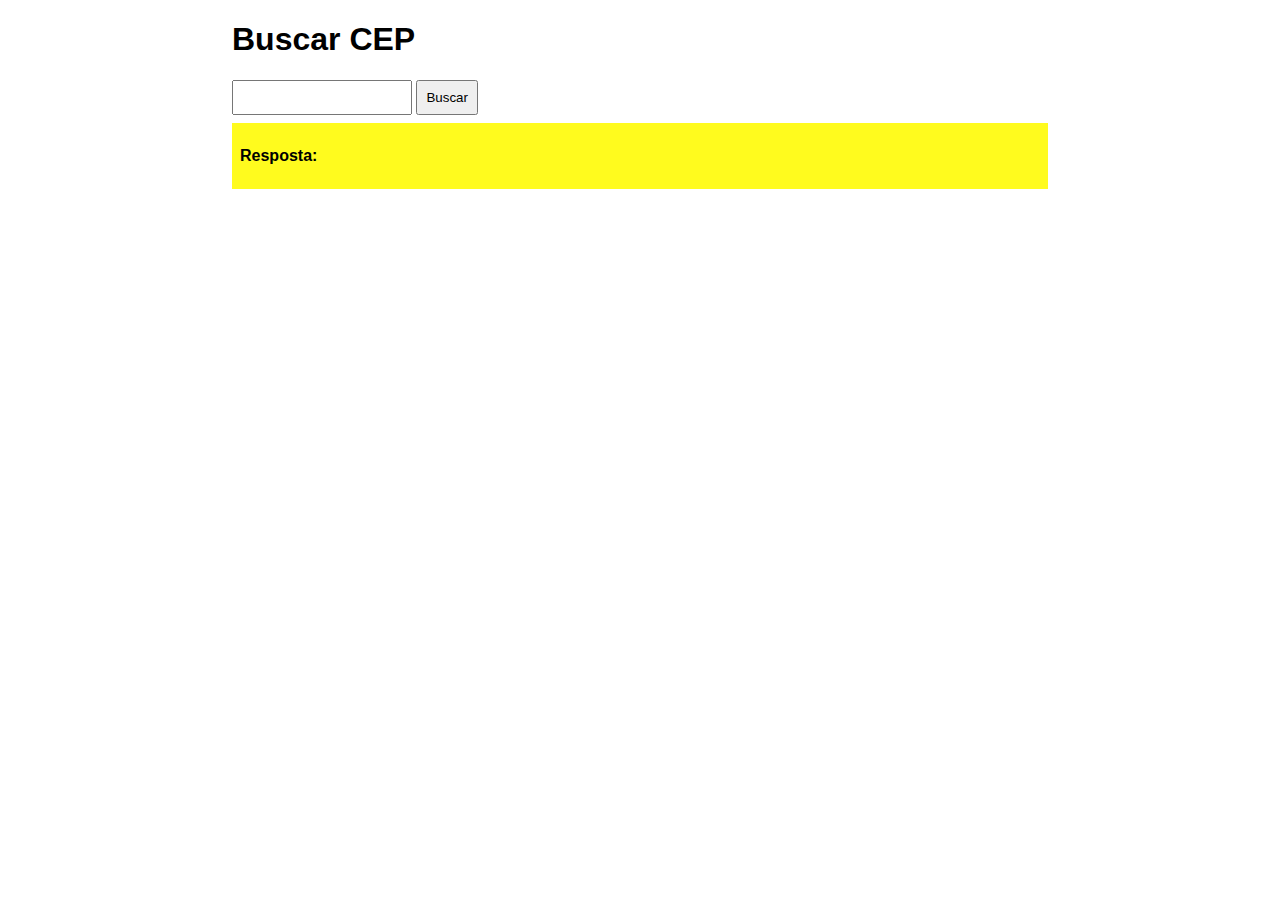
<file: Busca CEP/index.html>
<!DOCTYPE html>
<html lang="pt-br">
<head>
    <meta charset="UTF-8">
    <link rel="stylesheet" href="estilo.css">    
    <title>Buscar CEP</title>
</head>
<script src="scripts.js"></script>
<body>
    <main>
        <h1>Buscar CEP</h1>
        <input id="cep" type="text">
        <button onclick="validarCep(cep.value)">Buscar</button>
        <div id="resp">
            <p class="campo">Resposta:</p>
            <p id="respjson"></p>
        </div>
    </main>
</body>
</html>
</file>
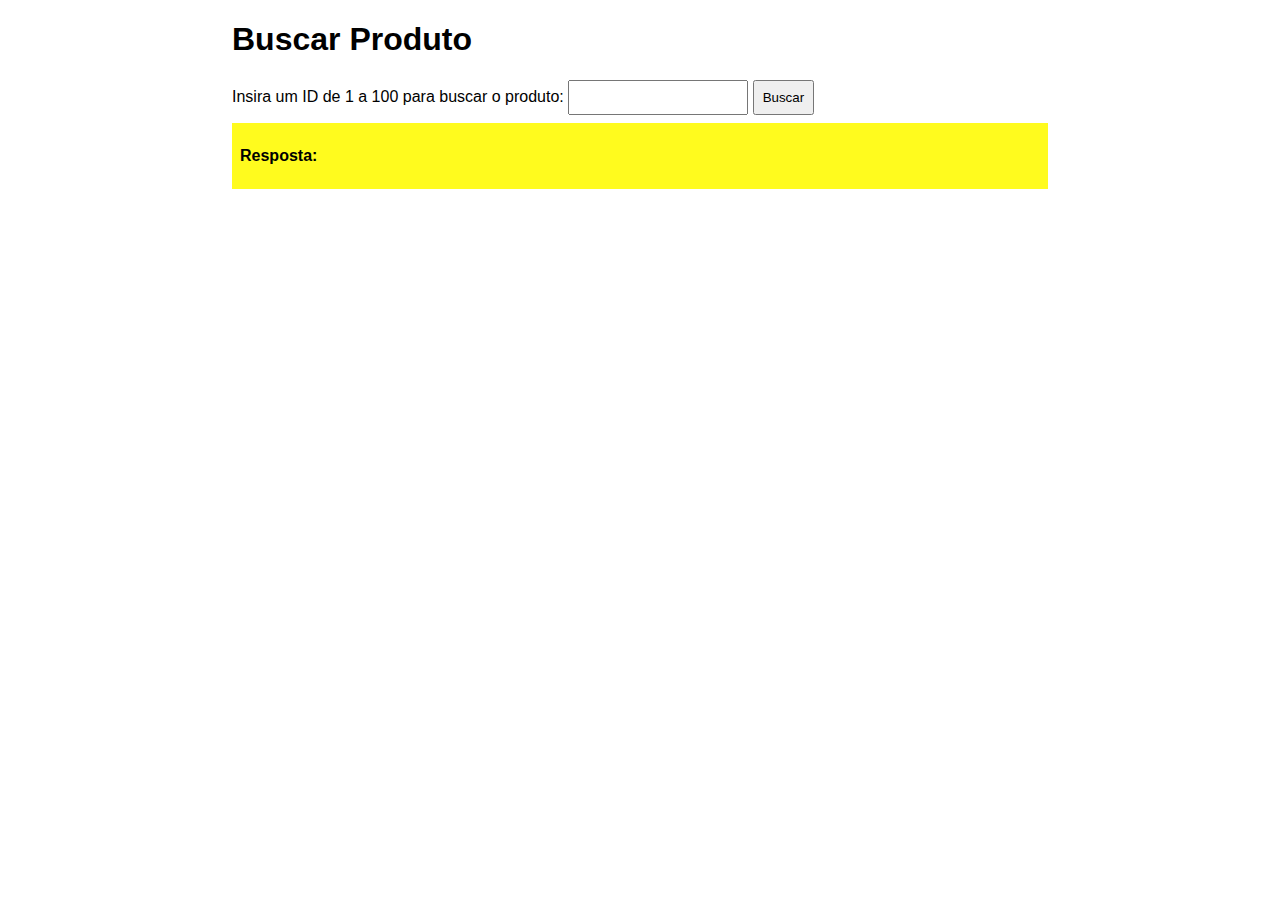
<file: Consulta Produtos/index.html>
<!DOCTYPE html>
<html lang="pt-br">
<head>
    <meta charset="UTF-8">
    <link rel="stylesheet" href="estilo.css">    
    <title>Buscar Produto</title>
</head>
<script src="scripts.js"></script>
<body>
    <main>
        <h1>Buscar Produto</h1>
        <label>Insira um ID de 1 a 100 para buscar o produto:</label>
        <input id="id" type="text">
        <button onclick="validarId()">Buscar</button>
        <div id="resp">
            <p class="campo">Resposta:</p>
            <p id="respjson"></p>
        </div>
    </main>
</body>
</html>
</file>
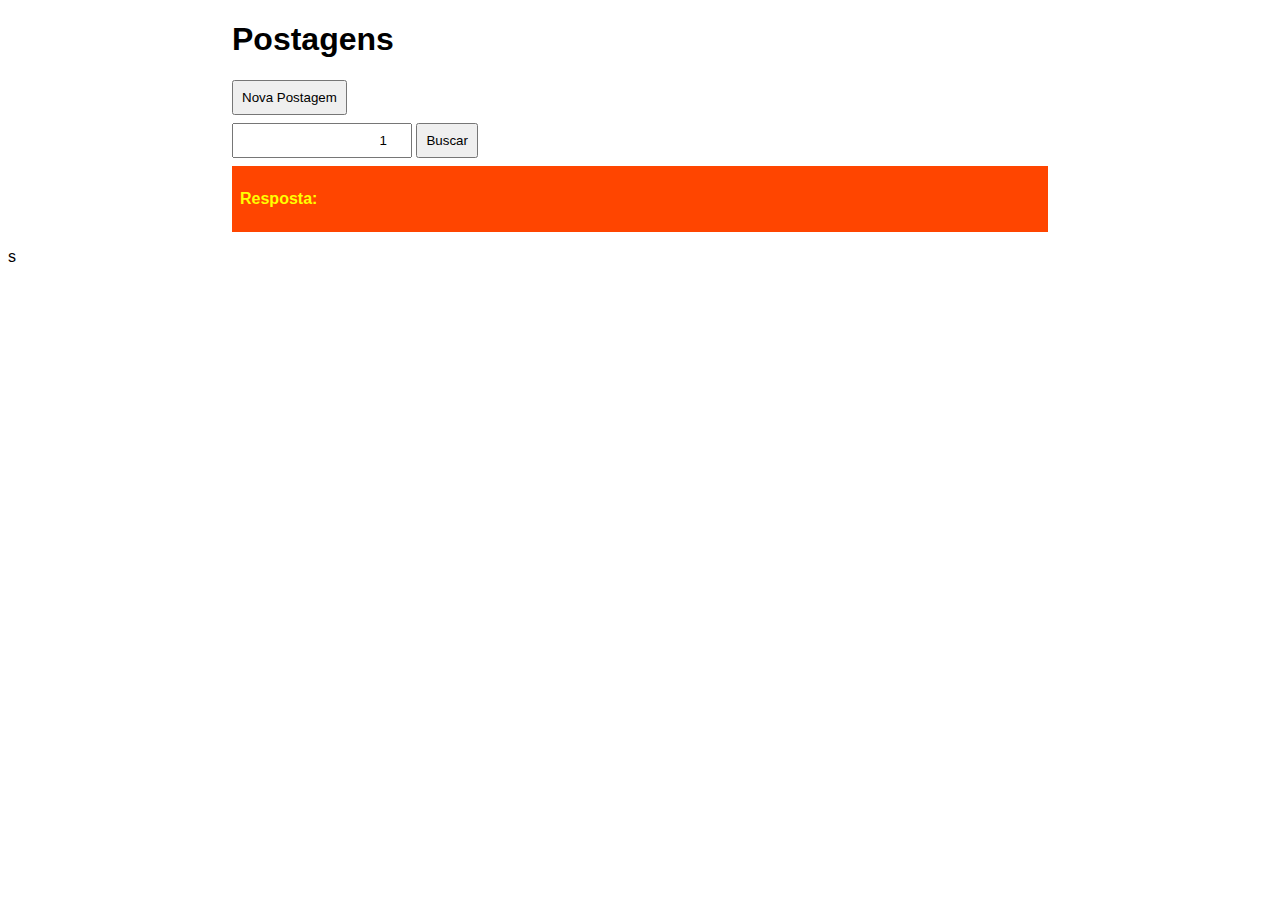
<file: CRUD/index.html>
<!DOCTYPE html>
<html lang="pt-br">

<head>
    <title>fetch</title>
    <link rel="stylesheet" href="estilo.css">
</head>
<script src="scripts.js"></script>
<body>
    <main>
        <h1>Postagens</h1>
        <a href="novaPostagem.html"><button type="button">Nova Postagem</button></a>   <br>
        <input id="numero" type="number" min="1" max="100" value="1">        
        <button onclick="getPostagem(numero.value)">Buscar</button>

        <div id="resp">
            <p class="campo">Resposta:</p>
            <p id="respjson"></p>
        </div>
    </main>s
</body>

</html>
</file>
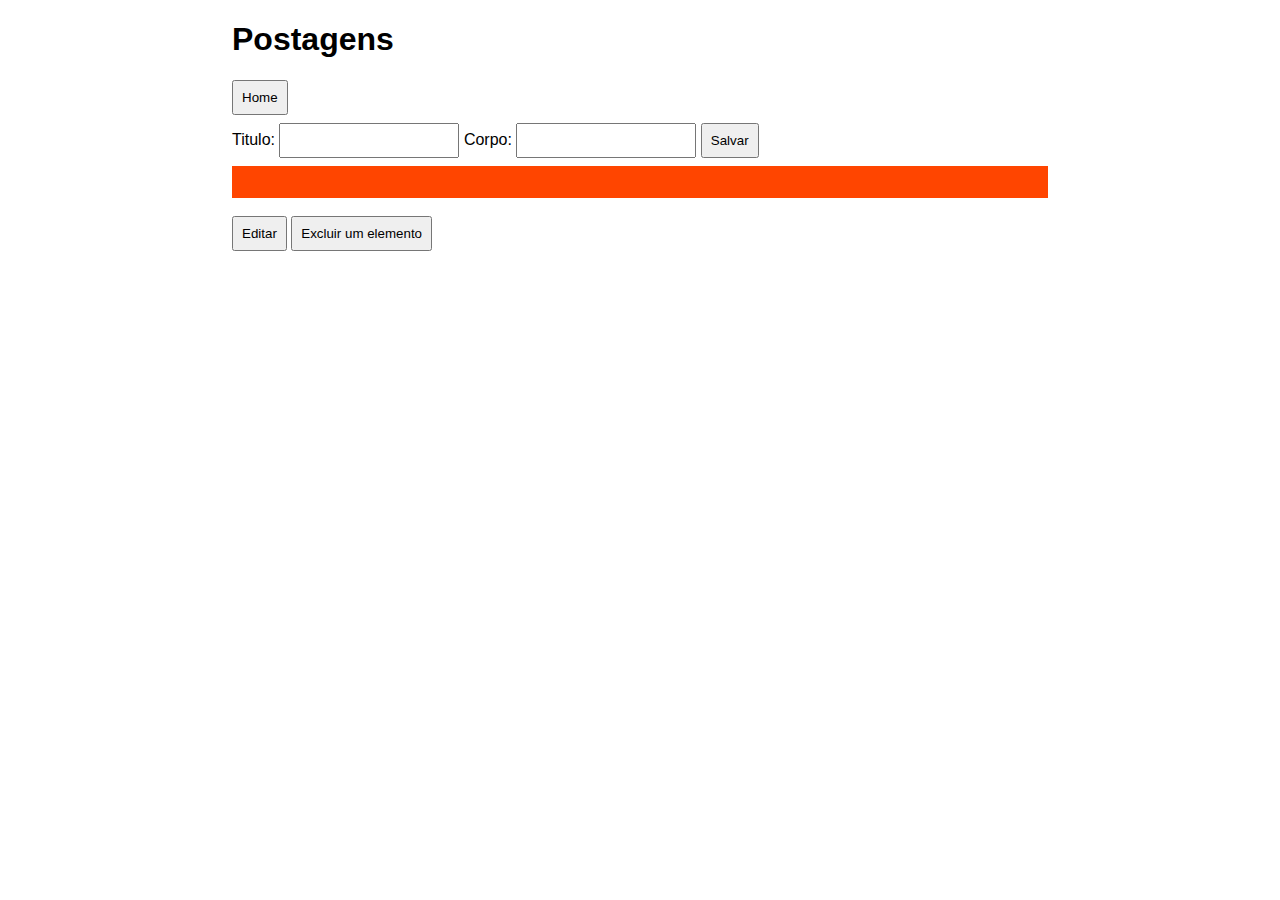
<file: CRUD/novaPostagem.html>
<!DOCTYPE html>
<html lang="pt-br">

<head>
    <title>fetch</title>
    <link rel="stylesheet" href="estilo.css">
</head>
<script src="scripts.js"></script>
<body>
    <main>
        <h1>Postagens</h1>
        <nav>
            <a href="index.html"><button type="button">Home</button></a>   <br>         
        </nav>
        <div>                      
            <label>Titulo: </label>
            <input id="titletxt" class="titletxt">
            <label>Corpo: </label>
            <input id="bodytxt" class="bodytxt">
            <button type="button" onclick="postPostagem()">Salvar</button>            
        </div>
        <div id="resp">            
            <p id="respjson"></p>
            <p id="confirmacao"></p>                            
        </div> <br>
        <div>
            <button type="button" onclick="modoEdicao()">Editar</button>
            <button type="button" onclick="excluirElemento()">Excluir um elemento</button>  
        </div>
          
        <div id="modoEdicao" class="modoEdicao">
            <label>Titulo: </label>   
            <input id="titletxtedit" class="titletxtedit">
            <label>Corpo: </label>
            <input id="bodytxtedit" class="bodytxtedit">
            <button type="button" onclick="putPostagem()">Salvar</button>
        </div>
        <div id="excluirElemento" class="excluirElemento">
            <label>Id do item que deseja excluir: </label>   
            <input id="idtxt" class="idtxt">
            <button type="button" onclick="removerPostagem()">Excluir</button>
        </div>
    </main>
</body>

</html>
</file>
<file: Busca CEP/estilo.css>
body {
    font-family: 'Segoe UI', Tahoma, Geneva, Verdana, sans-serif;
    font-size: 16px;
    }
main {
    width: 51rem;
    margin: 1rem auto;
    }
input,
    button {
    text-align: right;
    padding: 0.5rem;
    }
input{
    width: 10rem;
    margin-bottom: 0.5rem;
    }
button {
    margin-bottom: 0.5rem;
    }
#resp {
    padding: 0.5rem;
    background-color: rgba(255, 251, 0, 0.884);
    color: rgb(0, 0, 0);
    width: 50rem;
}
.campo {
    color: rgb(0, 0, 0);
    font-weight: bold;
}
</file>
<file: Consulta Produtos/estilo.css>
body {
    font-family: 'Segoe UI', Tahoma, Geneva, Verdana, sans-serif;
    font-size: 16px;
    }
main {
    width: 51rem;
    margin: 1rem auto;
    }
input,
    button {
    text-align: right;
    padding: 0.5rem;
    }
input{
    width: 10rem;
    margin-bottom: 0.5rem;
    }
button {
    margin-bottom: 0.5rem;
    }
#resp {
    padding: 0.5rem;
    background-color: rgba(255, 251, 0, 0.884);
    color: rgb(0, 0, 0);
    width: 50rem;
}
.campo {
    color: rgb(0, 0, 0);
    font-weight: bold;
}
</file>
<file: CRUD/estilo.css>
html,
body {
    font-family: 'Segoe UI', Tahoma, Geneva, Verdana, sans-serif;
    font-size: 16px;
}

main {
    width: 51rem;
    margin: 1rem auto;
}

input,
button {
    text-align: right;
    padding: 0.5rem;
}

input{
    width: 10rem;
    margin-bottom: 0.5rem;
}

button {
    margin-bottom: 0.5rem;
}

#resp {
    padding: 0.5rem;
    background-color: orangered;

    color: white;
    width: 50rem;
}

.campo {
    color: yellow;
    font-weight: bold;
}

.modoEdicao {
    visibility: hidden;
}

.excluirElemento {
    visibility: hidden;
}
</file>
